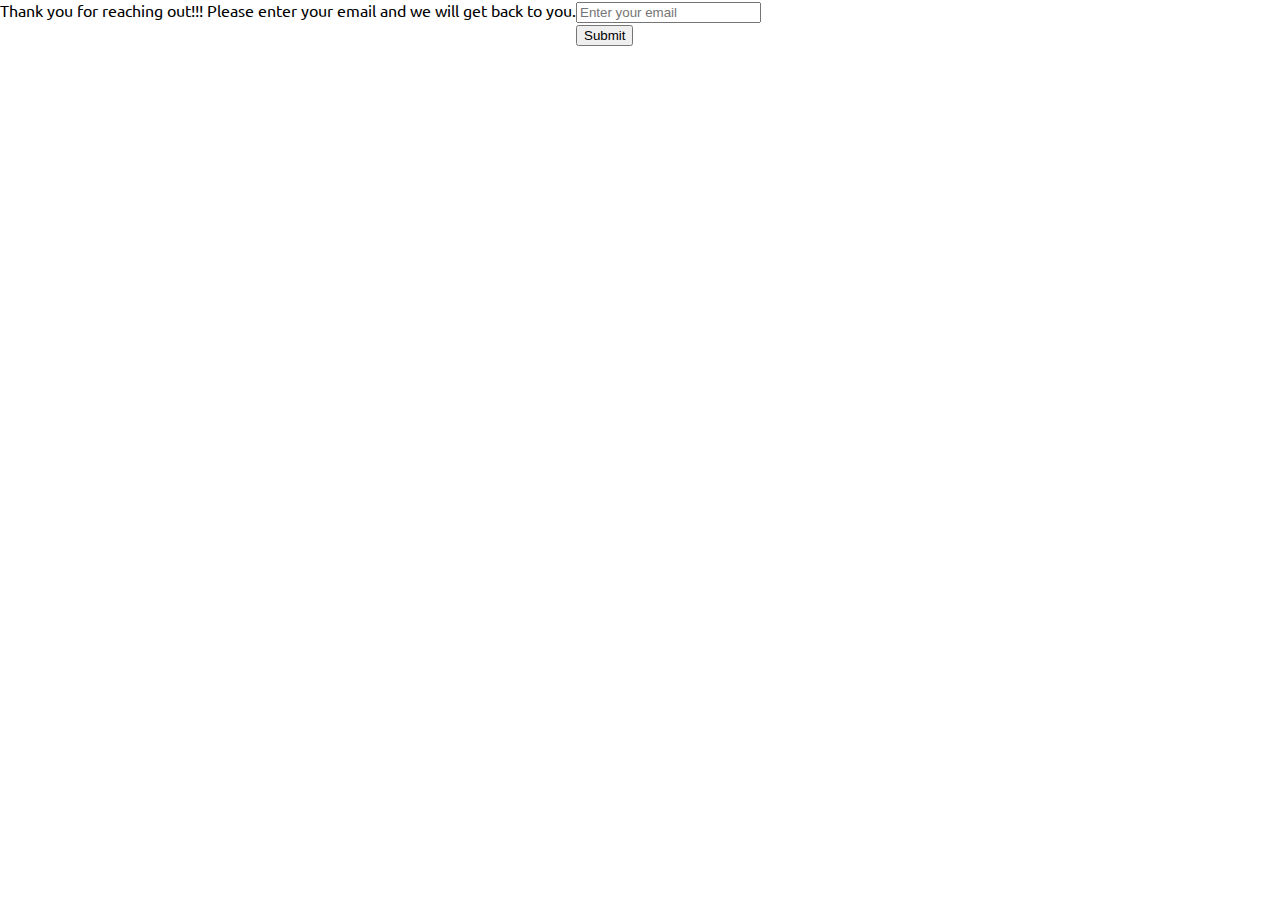
<file: contact.html>
<!DOCTYPE html>
<html lang="en">
<head>
    <meta charset="UTF-8">
    <meta name="viewport" content="width=device-width, initial-scale=1.0">
    <title>Contact</title>
    <link rel="stylesheet" href="./styles/common.css">
    <link rel="preconnect" href="https://fonts.googleapis.com">
    <link rel="preconnect" href="https://fonts.gstatic.com" crossorigin>
    <link href="https://fonts.googleapis.com/css2?family=Ubuntu&display=swap" rel="stylesheet">
</head>
<body>
    <div id="root">
        Thank you for reaching out!!!
        Please enter your email and we will get back to you.
        <form class="contact-us-form" action="./index.html">
            <input type="text" id="email" name="email" required placeholder="Enter your email">
            <br>
            <input type="submit" value="Submit">
        </form>
    </div>
</body>
</html>
</file>
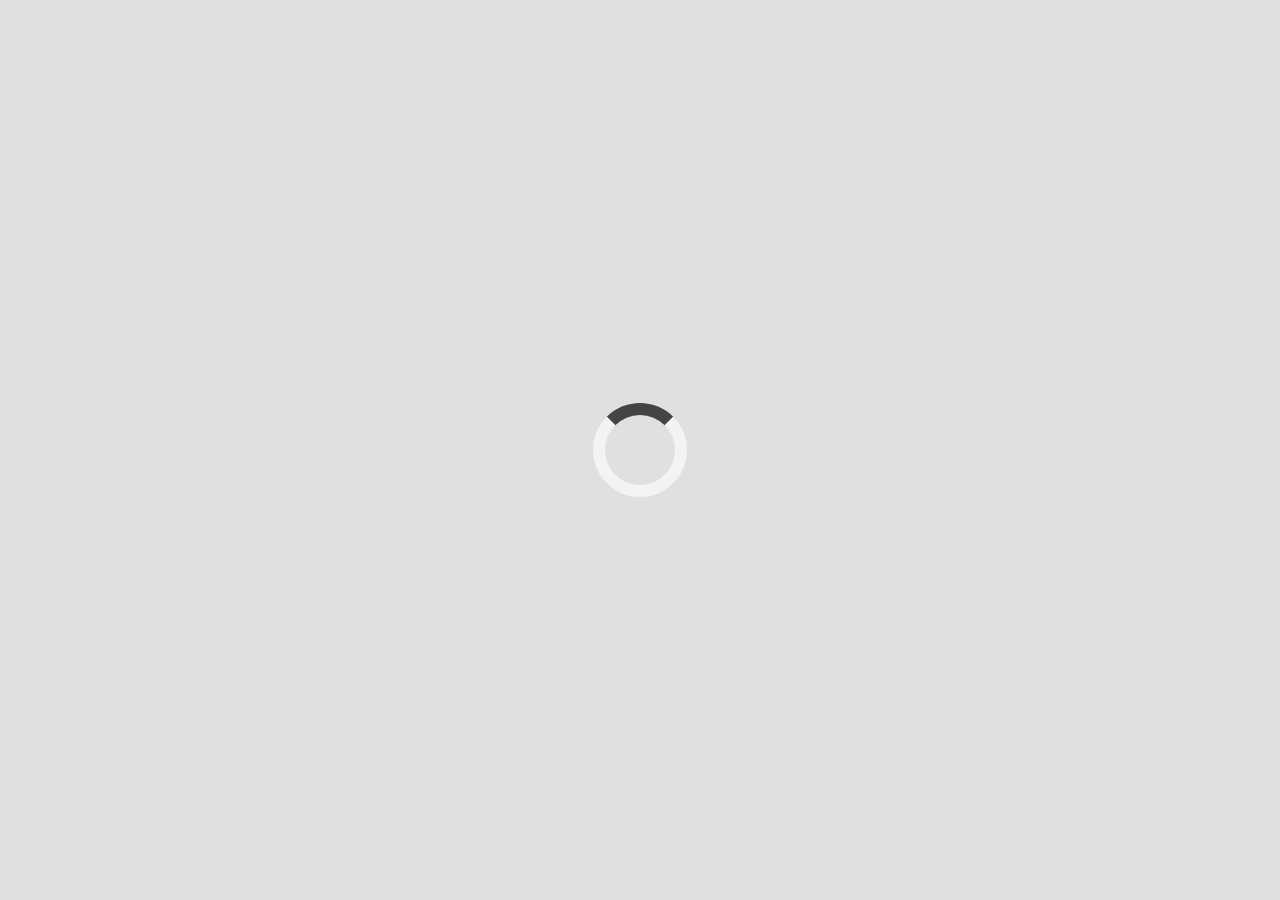
<file: loader.html>
<!DOCTYPE html>
<html lang="en">
<head>
    <meta charset="UTF-8">
    <meta name="viewport" content="width=device-width, initial-scale=1.0">
    <title>Loader</title>
    <link rel="stylesheet" href="./styles/common.css">
    <link rel="stylesheet" href="./styles/loader.css">
    <link rel="preconnect" href="https://fonts.googleapis.com">
    <link rel="preconnect" href="https://fonts.gstatic.com" crossorigin>
    <link href="https://fonts.googleapis.com/css2?family=Ubuntu&display=swap" rel="stylesheet">
</head>
<body>
    <div id="root">
        <div class="loader"></div>
    </div>
</body>
</html>
</file>
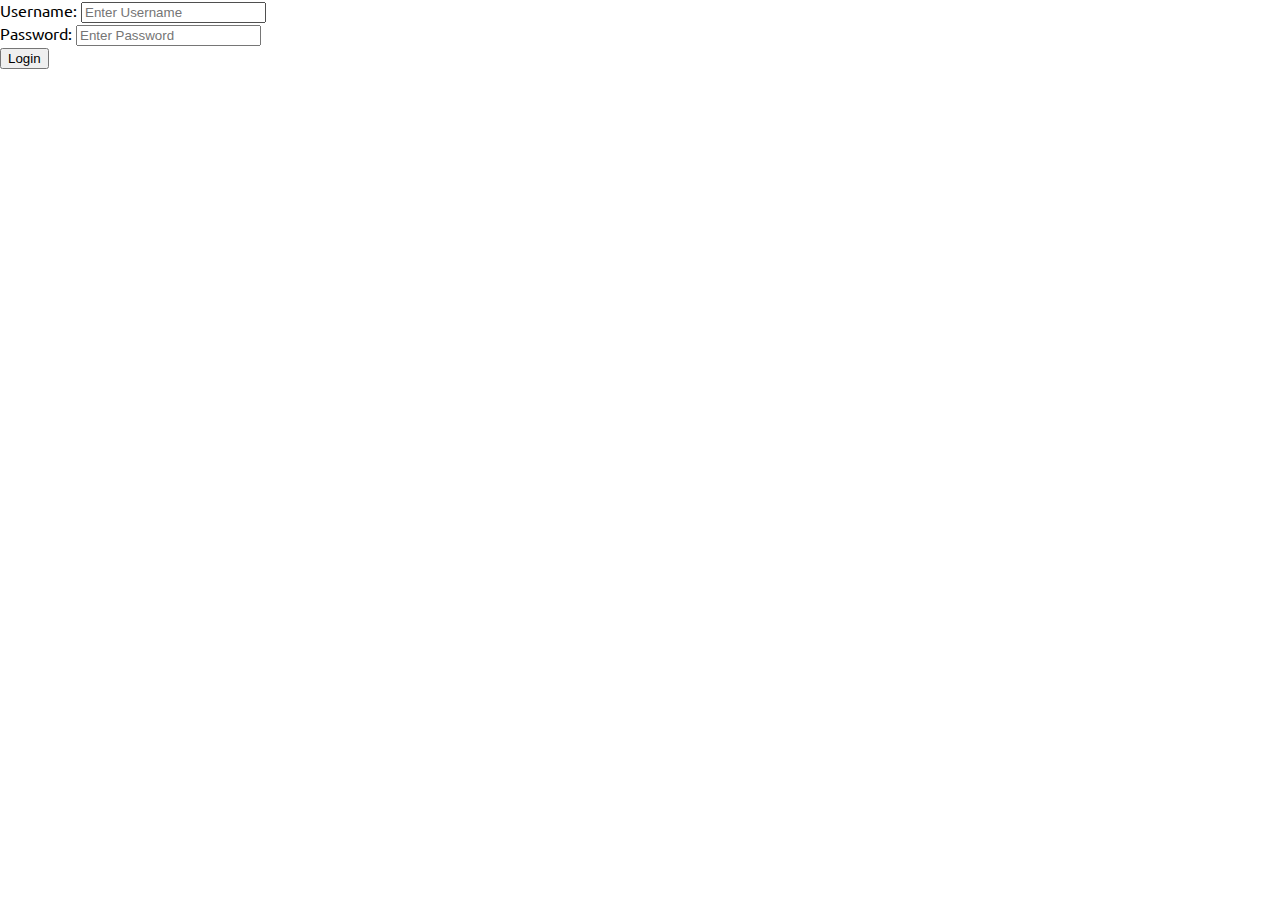
<file: login.html>
<!DOCTYPE html>
<html lang="en">
<head>
    <meta charset="UTF-8">
    <meta name="viewport" content="width=device-width, initial-scale=1.0">
    <title>Login</title>
    <link rel="stylesheet" href="./styles/common.css">
    <link rel="preconnect" href="https://fonts.googleapis.com">
    <link rel="preconnect" href="https://fonts.gstatic.com" crossorigin>
    <link href="https://fonts.googleapis.com/css2?family=Ubuntu&display=swap" rel="stylesheet">
</head>
<body>
    <div id="root">
        <form class="login-form" action="./index.html">
            <label for="username">Username:</label>
            <input type="text" id="username" name="username" required autocomplete="off" placeholder="Enter Username">
            <br>
            <label for="password">Password:</label>
            <input type="password" id="password" name="password" required autocomplete="off" placeholder="Enter Password">
            <br>
            <input type="submit" value="Login">
        </form>
    </div>
</body>
</html>
</file>
<file: styles/common.css>
html, body, #root {
    margin: 0;
    height: 100%;
    font-family: 'Ubuntu',sans-serif;
}

a {
    all: unset
}

a:hover {
    cursor: pointer;
}

#root {
    width: 100%;
    padding: 0%;
    display: flex;
}

.body-content {
    display: flex;
    flex-direction: column;
    width: 100%;
    margin: 4% auto 3%;
    overflow: auto;
}

header {
    top: 0;
    width: 100%;
    height:60px;
    background-color: rosybrown;
    display: flex;
    position: fixed;
    z-index: 1;
}

.header-img {
    margin: auto auto auto 1%;
}

.header-logo {
    height: 60px;
    width: 60px;
}

#login-button-container {
    margin: auto 1% auto auto;
}

#modal-login-button-container {
    margin: auto;
}

#login-form-items {
    display: flex;
    flex-direction: column;
    padding: 5px;
}

.login-form-item {
    padding: 10px;
    display: flex;
    flex-wrap: wrap;
}

.login-form-item label {
    flex-basis: 40%;
    text-align: center;
}

.login-form-item input {
    width: 50%;
}

footer {
    display: flex;
    flex-direction: row;
    width: 100%;
    height: 5%;
    position: fixed;
    bottom: 0;
    background-color: rosybrown;
    z-index: 1;
}

#contact-button-container {
    margin: auto auto auto 1%;
}

.contact-us-form-item {
    margin: 5% 0%;
}

.contact-us-form-item input {
    width: 50%;
}

.socials {
    margin: auto 2% auto auto;
}

.socials-img {
    height: 20px;
    width: 22px;
}

.copyright-text {
    margin: auto;
    font-size: small;
}
</file>
<file: styles/loader.css>
html, body {
    margin: 0;
    height: 100%;
    background-color: #e0e0e0;
    font-family: 'Ubuntu',sans-serif;
}

.loader {
    height: 70px;
    width: 70px;

    position: absolute;
    top:0;
    bottom: 0;
    left: 0;
    right: 0;
    
    margin: auto;

    border-radius: 50%;
    border: 12px solid #f3f3f3;
    border-top: 12px solid #444444;

    animation: spin 1s linear infinite;
}

@keyframes spin {
    0% {
        transform: rotate(0deg);
    }
    100% {
        transform: rotate(360deg);
    }
}
</file>
